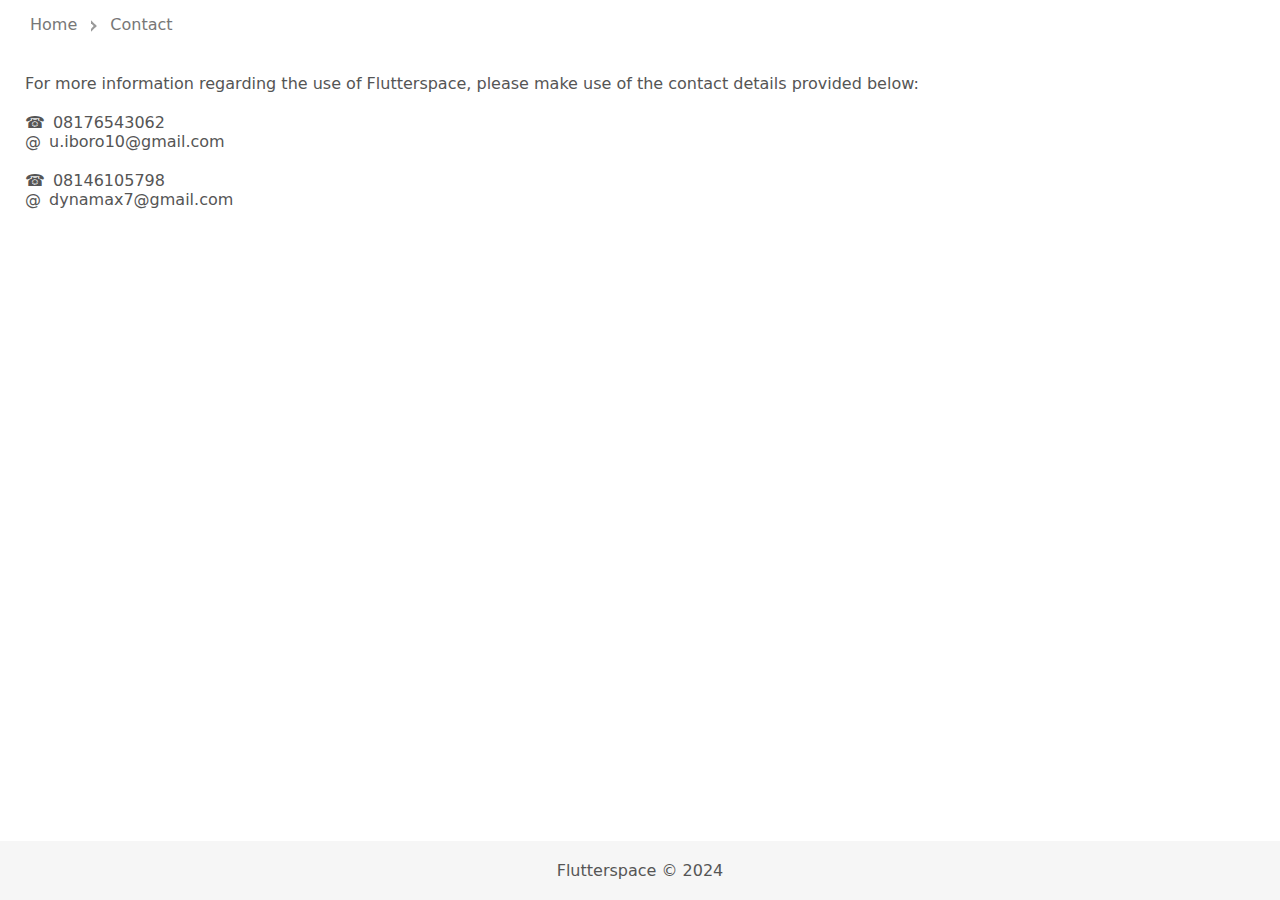
<file: contact.html>
<!DOCTYPE html>
<html lang="en">
<head>
    <meta charset="UTF-8">
    <meta name="viewport" content="width=device-width, initial-scale=1.0">
    <title>Part 3</title>
    <!-- <link rel="stylesheet" href="../main.css"> -->
    <style>
        * {
            margin: 0;
            padding: 0;
            box-sizing: border-box;
        }
        html, body {
            font: 16px system-ui, sans-serif;
            color: #555;
            /* height: 100vh; */
        }
        a {
            text-decoration: none;
        }
        i {
            font-style: normal;
        }
        ::-webkit-scrollbar {
            width: 5px;
        }
        ::-webkit-scrollbar-button {
            height: 5px;
            width: 5px;
            background-color: #555;
        }
        ::-webkit-scrollbar-thumb {
            background-color: #555;
        }
        ul {
            margin-inline-start: 2em;
            padding: 10px 0;
        }
        header {
            background-color: #fff;
            position: sticky;
            top: 0;
        }
        header > ul {
            list-style-type: none;
            margin-inline-start: 20px;
        }
        header > ul > li {
            padding: 5px 10px;
            color: #777;
            display: inline-block;
        }
        header > ul > li > a {
            color: #777;
        }
        header > ul > li > a:hover {
            color: #222;
        }
        i.gt {
            height: 8px;
            width: 8px;
            display: inline-flex;
            border: 2px solid;
            border-color: #999 #999 transparent transparent;
            transform: rotate(45deg);
        }
        main {
            padding: 25px;
        }
        main > * {
            margin: 0 auto 20px;
        }
        div.note {
            line-height: 1;
            display: flex;
            align-items: center;
        }
        span.star {
            margin: 0 20px;
            display: flex;
            height: 20px;
            width: 20px;
            background: #f3f3f3;
            padding: 20px;
            align-items: center;
            justify-content: center;
            border-radius: 20px;
        }
        span.ico {
            margin-right: 0.5em;
        }
        div p, div > ul,
        section p, section > ul {
            padding: 10px 0;
            line-height: 2;
        }
        div p, section p {
            text-align: justify;
        }
        footer {
            padding: 20px;
            color: #555;
            text-align: center;
            background-color: #f6f6f6;
            position: fixed;
            bottom: 0;
            width: 100%;
        }
    </style>
</head>
<body>
    <header>
        <ul>
            <li><a href="#">Home</a></li><i class="gt"></i>
            <li>Contact</li>
        </ul>
    </header>
    <main>
        <p>For more information regarding the use of Flutterspace, please make use of the contact details provided below:</p>
        <div>
            <div><span class="ico">&phone;</span>08176543062</div>
            <div><span class="ico">@</span>u.iboro10@gmail.com</div>
        </div>
        <div>
            <div><span class="ico">&phone;</span>08146105798</div>
            <div><span class="ico">@</span>dynamax7@gmail.com</div>
        </div>
    </main>
    <footer>
        Flutterspace &copy; 2024
    </footer>
    <script>
        // const iframeParent = parent.window;
    </script>
</body>
</html>
</file>
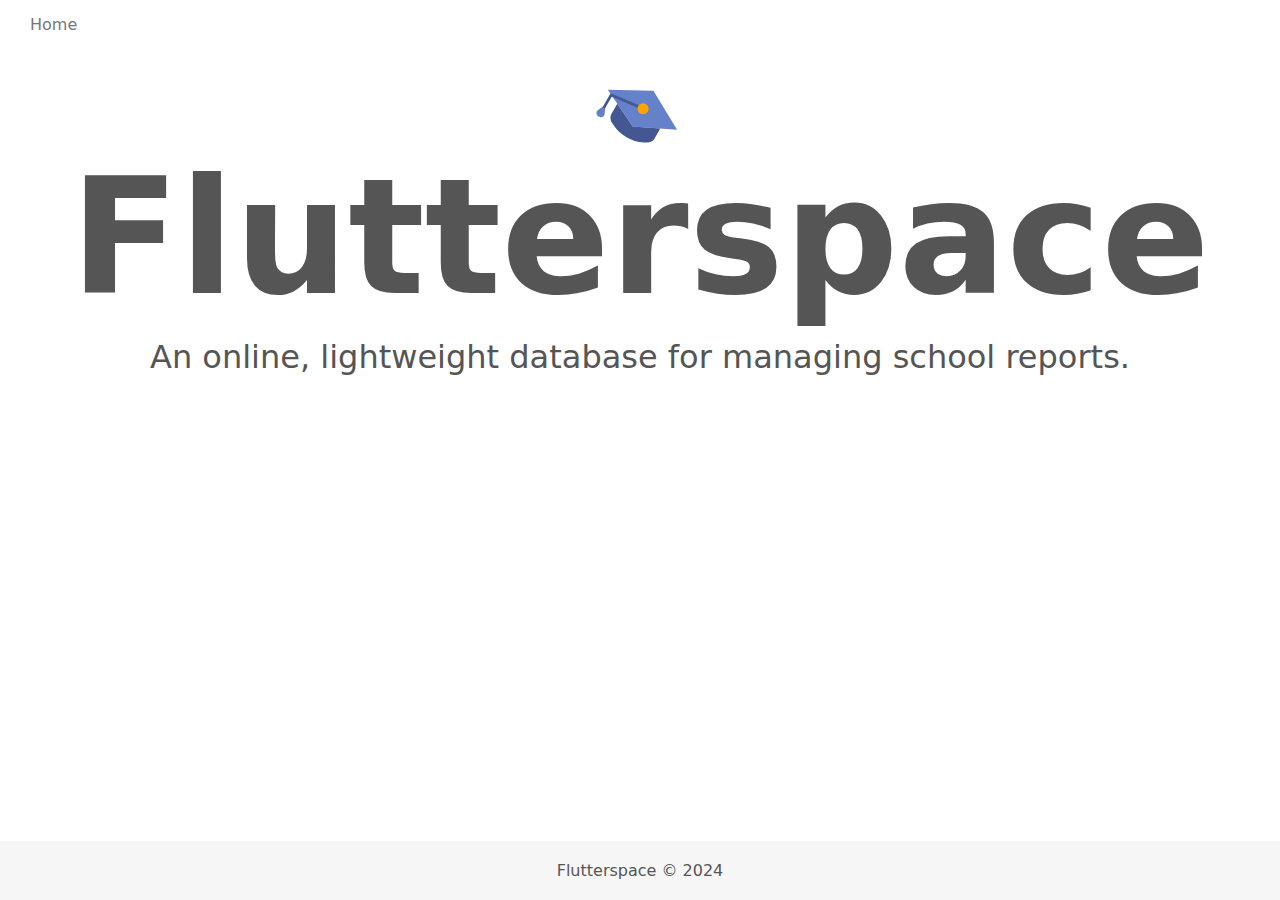
<file: home.html>
<!DOCTYPE html>
<html lang="en">
<head>
    <meta charset="UTF-8">
    <meta name="viewport" content="width=device-width, initial-scale=1.0">
    <title>Part 3</title>
    <!-- <link rel="stylesheet" href="../main.css"> -->
    <style>
        * {
            margin: 0;
            padding: 0;
            box-sizing: border-box;
        }
        html, body {
            font: 16px system-ui, sans-serif;
            color: #555;
            /* height: 100vh; */
        }
        a {
            text-decoration: none;
        }
        i {
            font-style: normal;
        }
        ::-webkit-scrollbar {
            width: 5px;
        }
        ::-webkit-scrollbar-button {
            height: 5px;
            width: 5px;
            background-color: #555;
        }
        ::-webkit-scrollbar-thumb {
            background-color: #555;
        }
        ul {
            margin-inline-start: 2em;
            padding: 10px 0;
        }
        header {
            background-color: #fff;
            position: sticky;
            top: 0;
        }
        header > ul {
            list-style-type: none;
            margin-inline-start: 20px;
        }
        header > ul > li {
            padding: 5px 10px;
            color: #777;
            display: inline-block;
        }
        header > ul > li > a {
            color: #777;
        }
        header > ul > li > a:hover {
            color: #222;
        }
        i.gt {
            height: 8px;
            width: 8px;
            display: inline-flex;
            border: 2px solid;
            border-color: #999 #999 transparent transparent;
            transform: rotate(45deg);
        }
        main {
            padding: 25px;
        }
        main > * {
            margin: 0 auto 20px;
        }
        main > div {
            /* display: flex;
            flex-direction: column; */
            text-align: center;
        }
        main > div > svg {
            transform: rotate(30deg);
            height: 80px;
            width: 80px;
        }
        main > div > h1 {
            font-size: 10em;
            color: #555;
            /* text-shadow: 3px 3px #eee; */
            line-height: 1;
            margin-bottom: 20px;
        }
        main > div > p {
            font-size: 2em;
        }
        footer {
            padding: 20px;
            color: #555;
            text-align: center;
            background-color: #f6f6f6;
            position: fixed;
            bottom: 0;
            width: 100%;
        }
        @media screen and (max-width: 667px) {
            main > div > svg {
            height: 50px;
            width: 50px;
        }
            main > div > h1 {
                font-size: 2.5em;
            }
            main > div > p {
                font-size: 1.2em;
            }
        }
    </style>
</head>
<body>
    <header>
        <ul>
            <li>Home</li>
        </ul>
    </header>
    <main>
        <div>
            <svg xmlns="http://www.w3.org/2000/svg" xmlns:xlink="http://www.w3.org/1999/xlink" version="1.1" id="Layer_1" viewBox="0 0 512 512" xml:space="preserve">
                <g>
                    <g>
                        <path style="fill:#6581C9;" d="M10.816,368.821l24.497-55.111l24.7,55.578c6.903,15.537-4.467,33.033-21.469,33.033h-5.959    C15.345,402.322,3.816,384.578,10.816,368.821"/>
                        <path style="fill:#6581C9;" d="M512,224.766L256,349.024L0,224.766l256-140.57L512,224.766z"/>
                    </g>
                    <g>
                        <path style="fill:#445793;" d="M35.31,339.529c-4.882,0-8.828-3.946-8.828-8.828v-88.276c0-4.467,3.337-8.236,7.777-8.766    l220.69-26.483c4.89-0.556,9.234,2.887,9.816,7.715c0.583,4.846-2.869,9.234-7.715,9.816L44.138,250.255v80.446    C44.138,335.583,40.192,339.529,35.31,339.529"/>
                        <path style="fill:#445793;" d="M256,349.02L97.103,271.893v75.167c0,19.306,12.262,36.952,29.528,45.586l17.496,8.748    c70.426,35.213,153.318,35.213,223.744,0l17.496-8.748c17.267-8.633,29.528-26.28,29.528-45.586v-75.167L256,349.02z"/>
                        <path style="fill:orange;" d="M291.31,216.606c0,19.5-15.81,35.31-35.31,35.31s-35.31-15.81-35.31-35.31s15.81-35.31,35.31-35.31    S291.31,197.106,291.31,216.606"/>
                    </g>
                </g>
            </svg>
            <h1>Flutterspace</h1>
            <p>An online, lightweight database for managing school reports.</p>
        </div>
    </main>
    <footer>
        Flutterspace &copy; 2024
    </footer>
    <script>
        // const iframeParent = parent.window;
    </script>
</body>
</html>
</file>
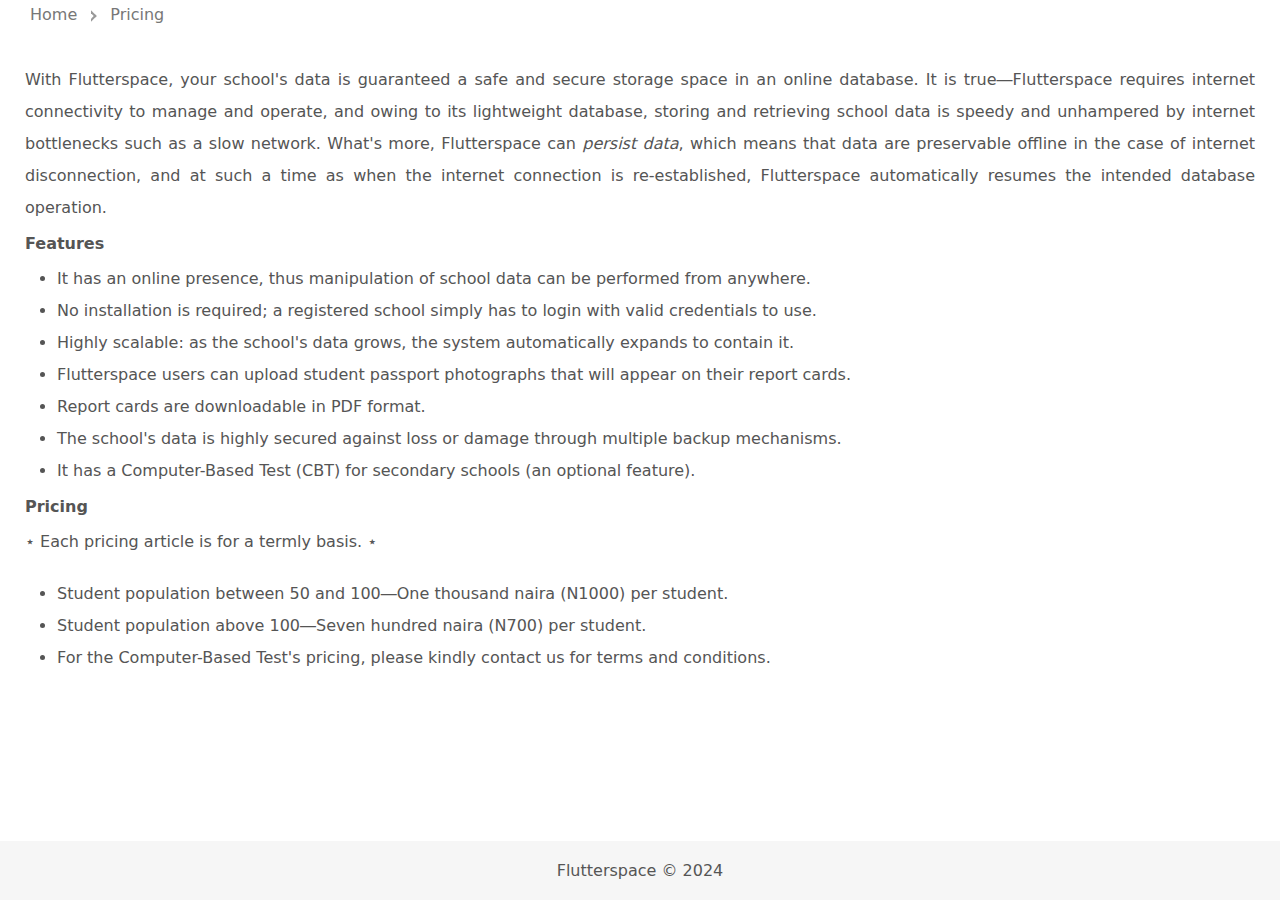
<file: pricing.html>
<!DOCTYPE html>
<html lang="en">
<head>
    <meta charset="UTF-8">
    <meta name="viewport" content="width=device-width, initial-scale=1.0">
    <title>Part 3</title>
    <!-- <link rel="stylesheet" href="../main.css"> -->
    <style>
        * {
            margin: 0;
            padding: 0;
            box-sizing: border-box;
        }
        html, body {
            font: 16px system-ui, sans-serif;
            color: #555;
            /* height: 100vh; */
        }
        a {
            text-decoration: none;
        }
        i {
            font-style: normal;
        }
        ::-webkit-scrollbar {
            width: 5px;
        }
        ::-webkit-scrollbar-button {
            height: 5px;
            width: 5px;
            background-color: #555;
        }
        ::-webkit-scrollbar-thumb {
            background-color: #555;
        }
        ul, ol {
            margin-inline-start: 2em;
        }
        header {
            background-color: #fff;
            position: sticky;
            top: 0;
        }
        header > ul {
            list-style-type: none;
            margin-inline-start: 20px;
        }
        header > ul > li {
            padding: 5px 10px;
            color: #777;
            display: inline-block;
        }
        header > ul > li > a {
            color: #777;
        }
        header > ul > li > a:hover {
            color: #222;
        }
        i.gt {
            height: 8px;
            width: 8px;
            display: inline-flex;
            border: 2px solid;
            border-color: #999 #999 transparent transparent;
            transform: rotate(45deg);
        }
        main {
            padding: 25px;
        }
        main > * {
            margin: 0 auto 20px;
        }
        div.note {
            line-height: 1;
            display: flex;
            align-items: center;
        }
        span.star {
            margin: 0 20px;
            display: flex;
            height: 20px;
            width: 20px;
            background: #f3f3f3;
            padding: 20px;
            align-items: center;
            justify-content: center;
            border-radius: 20px;
        }
        span.imp {/*important*/
            padding: 2px;
            border-radius: 5px;
            border: 1px solid #ddd;
            color: #777;
            background-color: #eee;
            font-size: 12px;
            vertical-align: middle;
            font-weight: 500;
        }
        span.rdir {
            font-weight: 500;
            cursor: pointer;
        }
        span.rdir:hover {
            text-decoration: underline;
        }
        div p, div > ul,
        section p, section > ul, ol {
            padding: 10px 0;
            line-height: 2;
        }
        div p, section p {
            text-align: justify;
        }
        footer {
            padding: 20px;
            color: #555;
            text-align: center;
            background-color: #f6f6f6;
            position: fixed;
            width: 100%;
            bottom: 0;
        }
    </style>
</head>
<body>
    <header>
        <ul>
            <li><a href="#">Home</a></li><i class="gt"></i>
            <li>Pricing</li>
        </ul>
    </header>
    <main>
        <section>
            <p>
                With Flutterspace, your school's data is guaranteed a safe and secure storage space in an online database. It is 
                true&horbar;Flutterspace requires internet connectivity to manage and operate, and owing to its lightweight database, 
                storing and retrieving school data is speedy and unhampered by internet bottlenecks such as a slow network. What's more, 
                Flutterspace can <em>persist data</em>, which means that data are preservable offline in the case of internet disconnection,
                and at such a time as when the internet connection is re-established, Flutterspace automatically resumes the intended database operation.
            </p>
            <h4>Features</h4>
            <ul>
                <li>It has an online presence, thus manipulation of school data can be performed from anywhere.</li>
                <li>No installation is required; a registered school simply has to login with valid credentials to use.</li>
                <li>Highly scalable: as the school's data grows, the system automatically expands to contain it.</li>
                <li>Flutterspace users can upload student passport photographs that will appear on their report cards.</li>
                <li>Report cards are downloadable in PDF format.</li>
                <li>The school's data is highly secured against loss or damage through multiple backup mechanisms.</li>
                <li>It has a Computer-Based Test (CBT) for secondary schools (an optional feature).</li>
            </ul>
            <h4>Pricing</h4>
            <p>&Star; Each pricing article is for a termly basis. &Star;</p>
            <ul>
                <li>Student population between 50 and 100&horbar;One thousand naira (N1000) per student.</li>
                <li>Student population above 100&horbar;Seven hundred naira (N700) per student.</li>
                <li>For the Computer-Based Test's pricing, please kindly <span class="rdir" onclick="redirect(2)">contact us</span> for terms and conditions.</li>
            </ul>
        </section>
    </main>
    <footer>
        Flutterspace &copy; 2024
    </footer>
    <script>
        const iframeParent = parent.window;
        function redirect(navPageNum) {
            iframeParent.document.querySelectorAll('ul#nav li a').item(navPageNum).click();
        }
    </script>
</body>
</html>
</file>
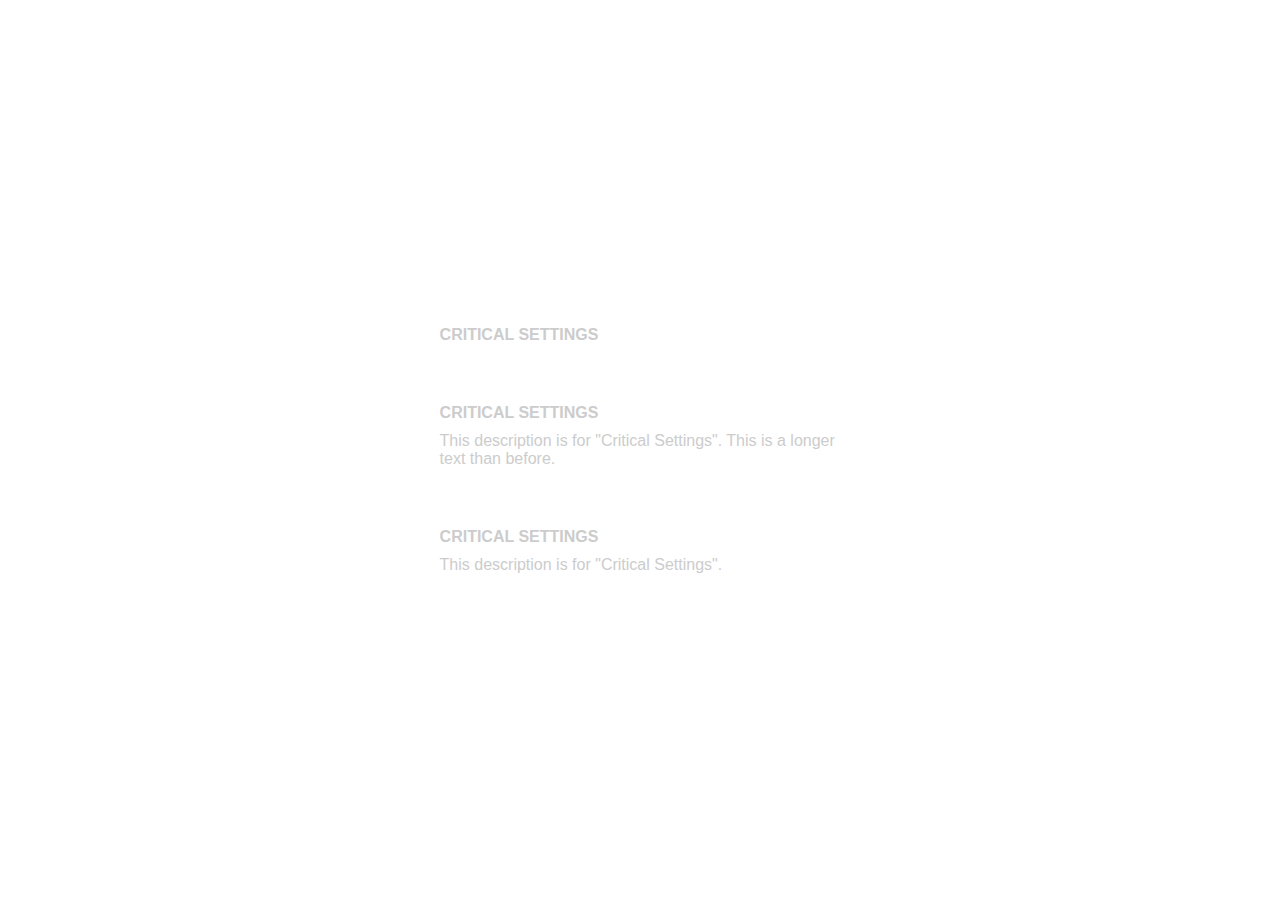
<file: user/htm/dashboard.html>
<!DOCTYPE html>
<html lang="en">
<head>
    <meta charset="UTF-8">
    <meta name="viewport" content="width=device-width, initial-scale=1.0">
    <title>Dashboard</title>
    <!-- <link rel="stylesheet" href="../main.css"> -->
    <style>
        * {
            margin: 0;
            padding: 0;
            box-sizing: border-box;
        }
        html, body {
            font: 16px sans-serif;
        }
        body {
            display: flex;
            justify-content: center;
            align-items: center;
            /* border: 1px solid yellow; */
            width: 100%;
            height: 100vh;
        }
        div.container {
            width: 36%;
            /* min-width: 500px; */
            /* border: 1px solid red; */
        }
        details {
            transition: background-color 250ms ease-in-out 250ms;
        }
        details[open] {
            background-color: #2e2e2e;
        }
        details > * {
            padding: 20px;
            margin: 10px;
            
        }
        /* details:nth-of-type(odd) {
            background-color: #2e2e2e;
        } */
        /* details:nth-of-type(even) {
            box-shadow: 0 0 3px 1px #222;
        } */
        details > div {
            display: flex;
            justify-content: flex-start;
            flex-wrap: wrap;
            gap: 20px;
        }
        details > div span {
            height: 100px;
            width: 100px;
            border: 1px solid #555;
            border-radius: 10px;
            color: #ccc;
            display: flex;
            justify-content: center;
            align-items: center;
            cursor: pointer;
            transition: background-color 150ms ease-in;
        }
        details > div span:hover {
            background-color: #6a5acd;
        }
        details > div span p {
            text-align: center;
            padding: 3px;
        }
        summary {
            display: flex;
            flex-direction: column;
            gap: 10px;
            border-radius: 10px;
            color: #ccc;
            /* margin-bottom: 20px; */
            cursor: pointer;
            position: relative;
            transition: background-color 150ms ease-in;
        }
        summary:hover {
            background-color: #2e2e2e;
        }
        summary > div {
            font-weight: 600;
        }
        details > summary > svg {
            width: 30px;
            height: 30px;
            position: absolute;
            top: 50%;
            transform: translateY(-50%) rotate(0deg);
            left: 500px;
            transition: transform 200ms ease-in-out;
        }
        details[open] > summary > svg {
            transform: rotate(90deg);
        }
        @media screen and (max-width: 667px) {
            div.container {
                width: 100vw;
                height: 100vh;
                padding: calc(40px + 20px) 0 20px;
            }
            details > summary > svg {
                transform: translateY(-50%) rotate(90deg);
                left: 85vw;
            }
        }
    </style>
</head>
<body>
    <div class="container">
        <details>
            <!-- <div class="left__right__arrow" style="display: block;">
            </div> -->
            <summary>
                <div>CRITICAL SETTINGS</div>
                
                <svg xmlns="http://www.w3.org/2000/svg" fill="#ffffff" viewBox="0 0 24 24">
                    <g data-name="Layer 2">
                        <g data-name="arrow-ios-forward">
                            <rect width="24" height="24" transform="rotate(-90 12 12)" opacity="0"/>
                            <path d="M10 19a1 1 0 0 1-.64-.23 1 1 0 0 1-.13-1.41L13.71 12 9.39 6.63a1 1 0 0 1 .15-1.41 1 1 0 0 1 1.46.15l4.83 6a1 1 0 0 1 0 1.27l-5 6A1 1 0 0 1 10 19z"/>
                        </g>
                    </g>
                </svg>
            </summary>
            <div>
                <span><p>Manage arms</p></span>
                <span><p>Change of subject</p></span>
                <span><p>Manage master of form</p></span>
            </div>
        </details>
        <details>
            <summary>
                <div>CRITICAL SETTINGS</div>
                <p>This description is for "Critical Settings". This is a longer text than before.</p>
                <svg xmlns="http://www.w3.org/2000/svg" fill="#ffffff" viewBox="0 0 24 24">
                    <g data-name="Layer 2">
                        <g data-name="arrow-ios-forward">
                            <rect width="24" height="24" transform="rotate(-90 12 12)" opacity="0"/>
                            <path d="M10 19a1 1 0 0 1-.64-.23 1 1 0 0 1-.13-1.41L13.71 12 9.39 6.63a1 1 0 0 1 .15-1.41 1 1 0 0 1 1.46.15l4.83 6a1 1 0 0 1 0 1.27l-5 6A1 1 0 0 1 10 19z"/>
                        </g>
                    </g>
                </svg>
            </summary>
            <div>
                <span></span><span></span><span></span>
            </div>
        </details>
        <details>
            <summary>
                <div>CRITICAL SETTINGS</div>
                <p>This description is for "Critical Settings".</p>
                <svg xmlns="http://www.w3.org/2000/svg" fill="#ffffff" viewBox="0 0 24 24">
                    <g data-name="Layer 2">
                        <g data-name="arrow-ios-forward">
                            <rect width="24" height="24" transform="rotate(-90 12 12)" opacity="0"/>
                            <path d="M10 19a1 1 0 0 1-.64-.23 1 1 0 0 1-.13-1.41L13.71 12 9.39 6.63a1 1 0 0 1 .15-1.41 1 1 0 0 1 1.46.15l4.83 6a1 1 0 0 1 0 1.27l-5 6A1 1 0 0 1 10 19z"/>
                        </g>
                    </g>
                </svg>
            </summary>
            <div>
                <span></span><span></span><span></span>
            </div>
        </details>
        
    </div>
</body>
</html>
</file>
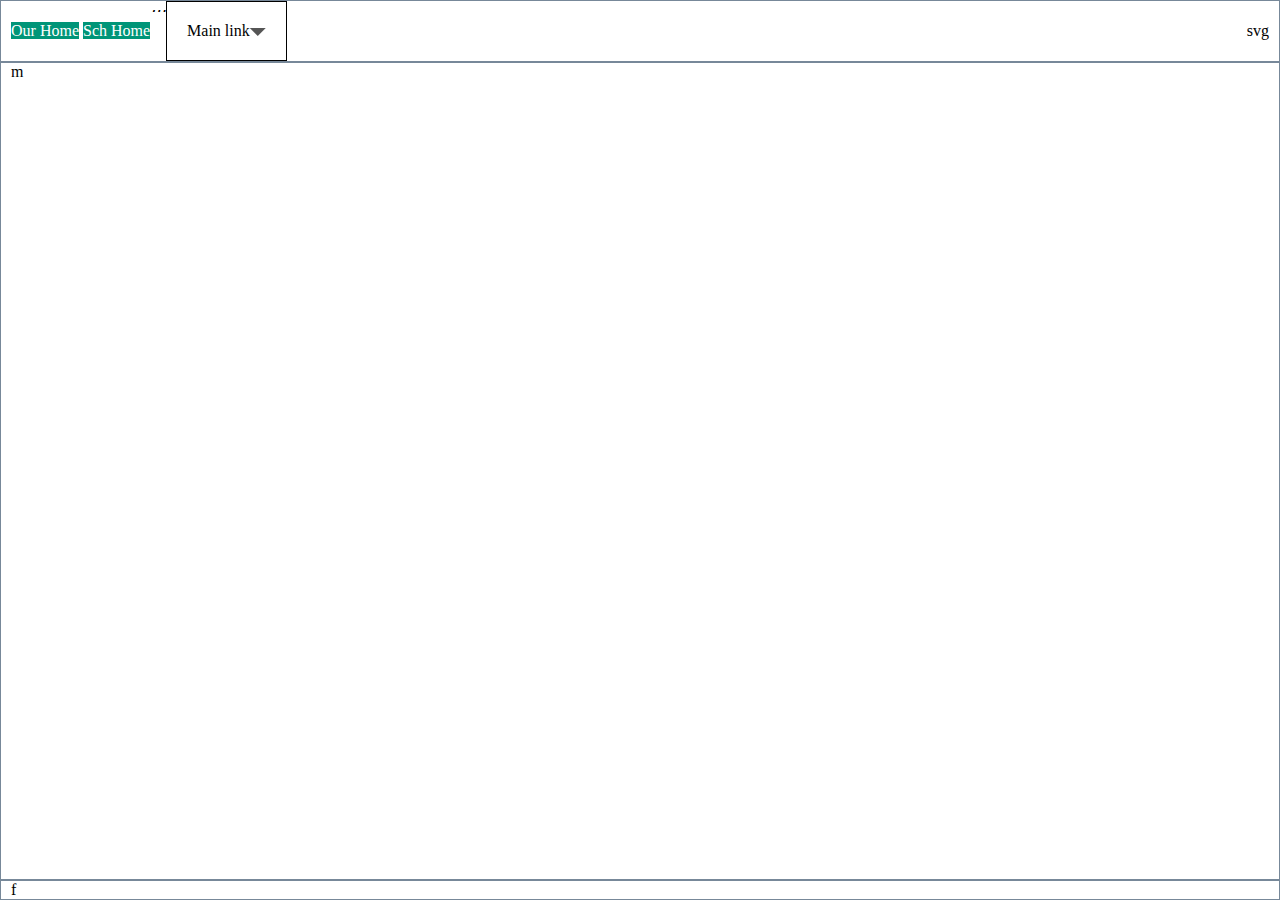
<file: user/htm/full.html>
<!DOCTYPE html>
<html lang="en">
<head>
    <meta charset="UTF-8">
    <meta name="viewport" content="width=device-width, initial-scale=1.0">
    <title>Home</title>
    <!-- <link rel="stylesheet" href="../main.css"> -->
    <style>
        * {
            margin: 0;
            padding: 0;
            box-sizing: border-box;
        }
        html, body {
            font: 16px Verdana sans-serif;
        }
        body {
            min-height: 100vh;
            display: grid;
            grid-template-rows: auto 1fr auto;
        }
        a {
            text-decoration: none;
            background-color: #009578;
            color: #fff;
        }
        header, main, footer {
            padding: 0 10px;
            border: 1px solid lightslategray;
        }
        header {
            display: flex;
            align-items: center;
        }
        header > div#menu {
            margin-right: auto;
            display: flex;
            position: relative;
        }
        @media screen and (max-width: 667px) {
            header > div#logos {
                order: 1;
                -ms-flex-order: 1;
                margin: 0 auto;
            }
            header > div#tools {
                order: 2;
                -ms-flex-order: 2;
            }
            header > div#menu {
                margin: 0;
            }
        }
        header > a {
            padding: 10px 16px;
            border: 1px solid #fff;
        }
        /* header {
            grid-area: header;
            width: 100px;
            aspect-ratio: 1;
            background-color: gray;
            clip-path: polygon(100% 0, 50% 0, 0 100%);
        }
        main {
            grid-area: main;
        }
        footer {
            grid-area: footer;
        } */
        ul {
            display: inline-block;
            list-style-type: none;
        }
        menu {
            list-style-type: none;
            position: absolute;
            border: 1px solid;
            bottom: 100%;
            transform: translateY(-20%);
            transition: transform 400ms ease-out 50ms;
        }
        li {
            padding: 20px;
            position: relative;
            border: 1px solid;
        }
        ul.top__lvl__ul > li {
            background-color: #fff;
            z-index: 2;
            cursor: pointer;
        
        }
        /* ul.top__lvl__ul > li:hover {
            height: max-content;
        } */
        ul.top__lvl__ul > li:hover + menu {
            transform: translateY(120%);
        }
        ul.top__lvl__ul > li:hover > i {
            transform: rotate(180deg);
        }
        ul.top__lvl__ul > li > i {
            height: 8px;
            aspect-ratio: 2/1;
            background-color: #555;
            clip-path: polygon(0% 0, 50% 100%, 100% 0);
            display: inline-block;
            transition: transform 400ms ease 50ms;
        }
        menu:hover {
            transform: translateY(120%);
        }
    </style>
</head>
<body>
    <header>
        <div id="logos">
            <a href="#">Our Home</a>
            <a href="#">Sch Home</a>
        </div>
        <div id="menu">
            <span><i>&ctdot;</i></span>
            <ul class="top__lvl__ul">
                <li>Main link<i></i></li>
                <menu>
                    <li>Links</li>
                    <li>Links</li>
                    <li>Links</li>
                    <li>Links</li>
                    <li>Links</li>
                </menu>
            </ul>
        </div>
        <div id="tools">svg</div>
    </header>
    <main>m</main>
    <footer>f</footer>
    <script>
        
    </script>
</body>
</html>
</file>
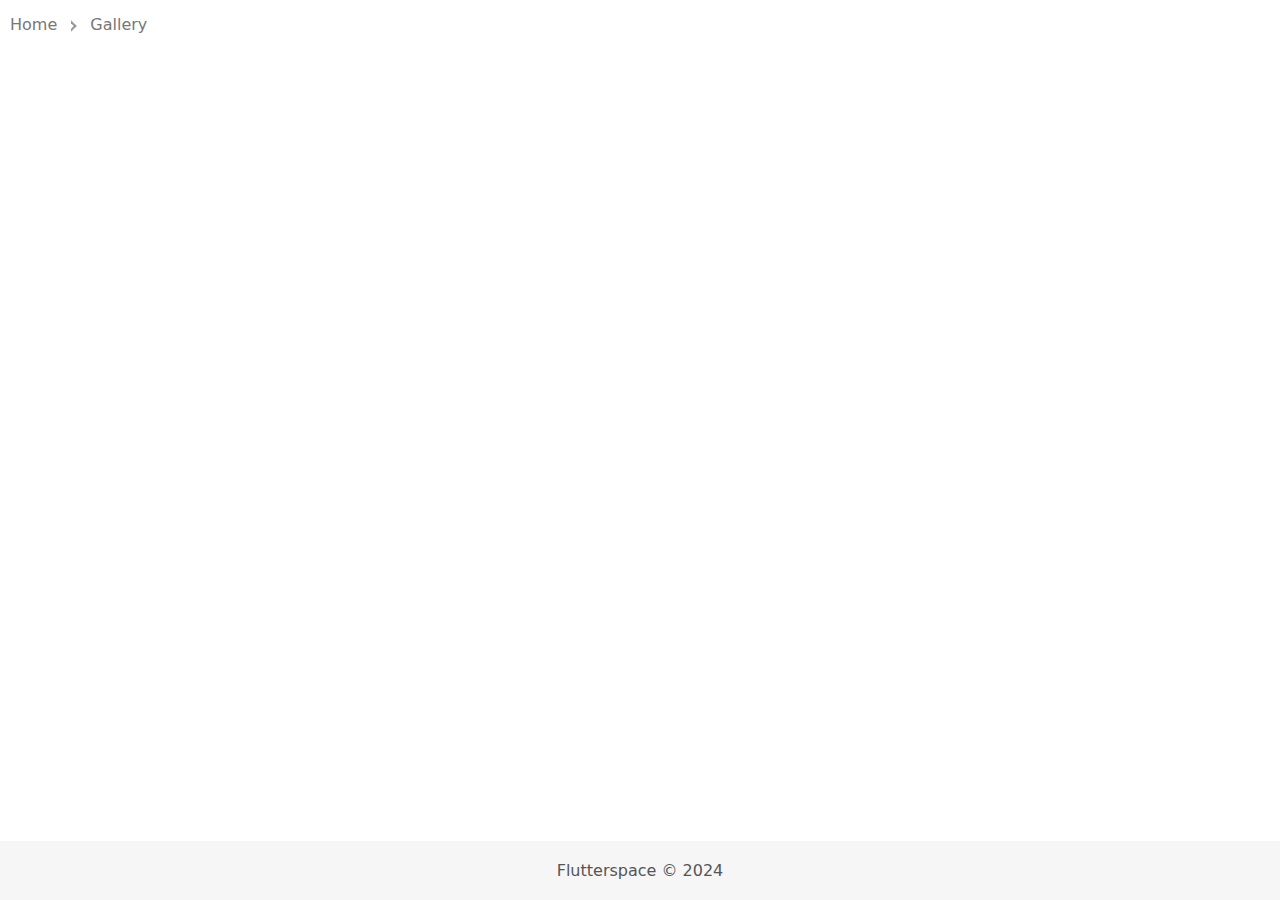
<file: user/htm/gallery.html>
<!DOCTYPE html>
<html lang="en">
<head>
    <meta charset="UTF-8">
    <meta name="viewport" content="width=device-width, initial-scale=1.0">
    <title>Part 3</title>
    <!-- <link rel="stylesheet" href="../main.css"> -->
    <style>
        * {
            margin: 0;
            padding: 0;
            box-sizing: border-box;
        }
        html, body {
            font: 16px system-ui, sans-serif;
            color: #555;
            /* height: 100vh; */
        }
        a {
            text-decoration: none;
        }
        i {
            font-style: normal;
        }
        ::-webkit-scrollbar {
            width: 5px;
        }
        ::-webkit-scrollbar-button {
            height: 5px;
            width: 5px;
            background-color: #555;
        }
        ::-webkit-scrollbar-thumb {
            background-color: #555;
        }
        ul {
            margin-inline-start: 2em;
            padding: 10px 0;
        }
        header {
            background-color: #fff;
            position: sticky;
            top: 0;
        }
        header > ul {
            list-style-type: none;
            margin-inline-start: 0;
        }
        header > ul > li {
            padding: 5px 10px;
            color: #777;
            display: inline-block;
        }
        header > ul > li > a {
            color: #777;
        }
        header > ul > li > a:hover {
            color: #222;
        }
        i.gt {
            height: 8px;
            width: 8px;
            display: inline-flex;
            border: 2px solid;
            border-color: #999 #999 transparent transparent;
            transform: rotate(45deg);
        }
        main {
            padding: 25px;
        }
        main > * {
            margin: 0 auto 20px;
        }
        div.note {
            line-height: 1;
            display: flex;
            align-items: center;
        }
        span.star {
            margin: 0 20px;
            display: flex;
            height: 20px;
            width: 20px;
            background: #f3f3f3;
            padding: 20px;
            align-items: center;
            justify-content: center;
            border-radius: 20px;
        }
        section {
            padding: 40px 0;
        }
        div p, div > ul,
        section p, section > ul {
            padding: 10px 0;
            line-height: 2;
        }
        div p, section p {
            text-align: justify;
        }
        span.imp {/*important*/
            padding: 2px;
            border-radius: 5px;
            border: 1px solid #ddd;
            color: #777;
            background-color: #eee;
            font-size: 12px;
            vertical-align: middle;
            font-weight: 500;
        }
        footer {
            padding: 20px;
            color: #555;
            text-align: center;
            background-color: #f6f6f6;
            position: fixed;
            bottom: 0;
            width: 100%;
        }
    </style>
</head>
<body>
    <header>
        <ul>
            <li><a href="#">Home</a></li><i class="gt"></i>
            <li>Gallery</li>
        </ul>
    </header>
    <main>
        <section>
            
        </section>
    </main>
    <footer>
        Flutterspace &copy; 2024
    </footer>
    <script>
        // const iframeParent = parent.window;
    </script>
</body>
</html>
</file>
<file: user/main.css>
* {margin: 0;padding: 0;box-sizing: border-box;}
body, button {
    font: 200 16px "Candara";
}
button {
    outline: none;
    border: none;
    cursor: pointer;
}
a {
    text-decoration: none;
    color: #f3f3f3;
}
div.container {
    margin: auto 30dvw;
}
section.main__section {
    margin: 50px 10px;
    /* display: grid; */
}
section.main__section > * {
    padding: 20px;
}
div.section__content {
    /* border: 1px solid #ccc; */
    border-radius: 5px;
    /* box-shadow: 0 3px 5px #ccc; */
    display: grid;
    grid-template-columns: repeat(3, minmax(200px, auto));
    gap: 3rem;
}
div.section__content > button {
    background-color: transparent;
    font-size: 1.2rem;
    text-align: center;
    display: flex;
    flex-direction: column;
    justify-content: center;
    align-items: center;
    transition: font-weight 250ms ease-out;
}
div.section__content > button > span:first-child {
    font-size: 70px;
}
div.hidden {
    display: none;
}
@media screen and (max-width: 667px) {
    body, button > span {
        font-size: .8rem;
    }
    div.container {
        margin: 0;
    }
    div.section__content {
        grid-template-columns: repeat(3, 1fr);
        gap: 1rem;
    }
}
@media screen and (min-width: 768px) and (max-width: 1024px) {
    body, button > span {
        font-size: .8rem;
    }
    div.container {
        margin: auto 15dvw;
    }
    div.section__content {
        grid-template-columns: repeat(3, 1fr);
        gap: 1rem;
    }
}
i {
    font-size: 2.5rem;
    font-style: normal;
    color: lightseagreen;
    position: relative;
}
i::before {
    content: '';
    position: absolute;
    top: 0;
    left: 0;
    /* transform: translateX(50%); */
    /* background-color: #fff; */
    width: 100%;
    height: 100%;
    transition: width 500ms ease;
}
/* i.animate::before */
i.animate {
    animation-name: several;
    animation-duration: 1000ms;
    animation-timing-function: ease;
    animation-delay: 500ms;
    animation-iteration-count: 5;
}
@keyframes several {
    100% {
        /* width: 0; */
        transform: scale(1.2);
    }
}
</file>
